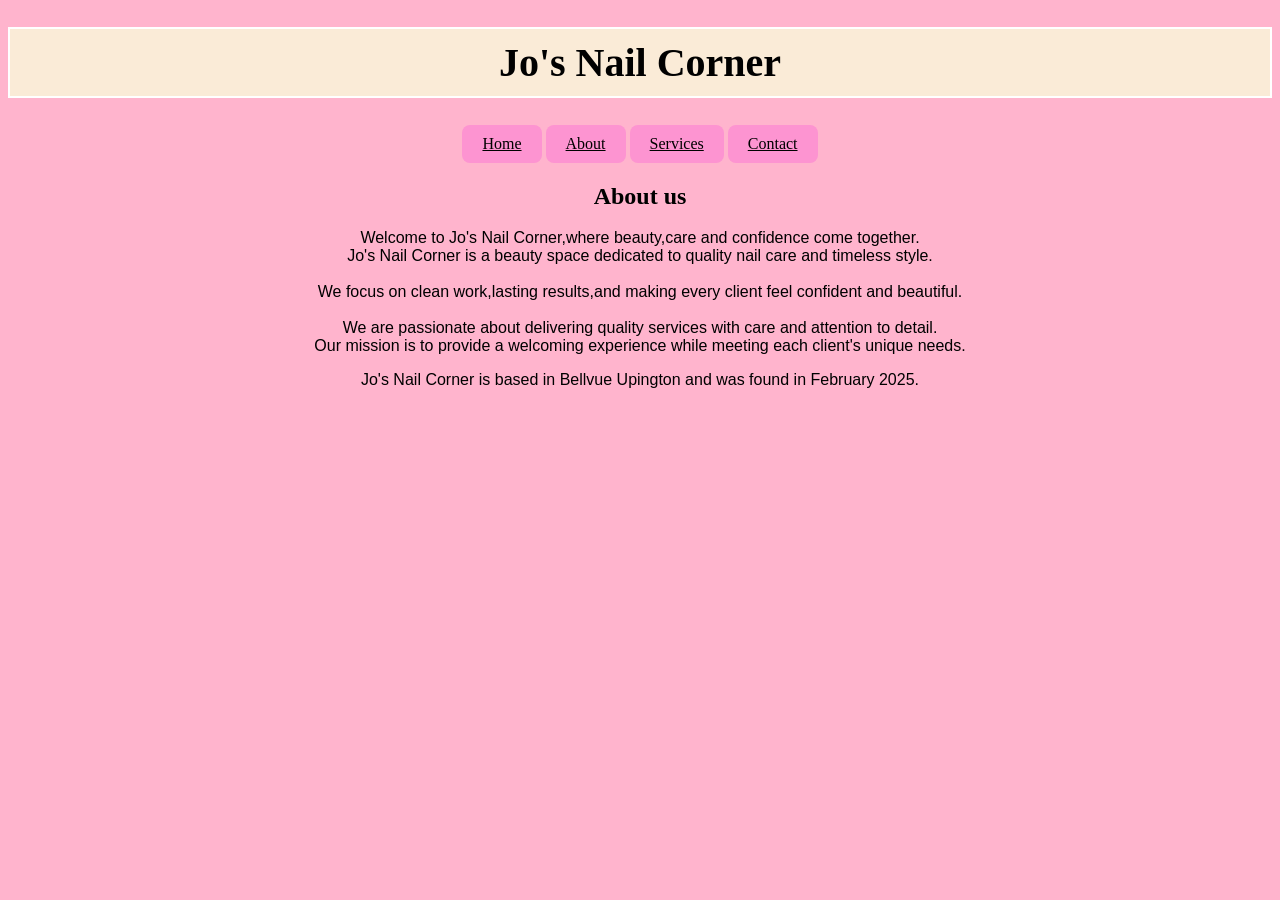
<file: about.html>
<!DOCTYPE html>
<html lang="en">
<head>
    <meta charset="UTF-8">
    <meta name="viewport" content="width=device-width, initial-scale=1.0">
    <link rel="stylesheet" href="style.css">
    <title>My Website</title>
</head>
<body>
        <h1>Jo's Nail Corner </h1>

    <nav class="navbar">
        <a href="index.html" class="nav-link">Home</a>
        <a href="about.html" class="nav-link">About</a>
        <a href="services.html" class="nav-link">Services</a>
        <a href="contact.html" class="nav-link">Contact</a>
    </nav>
<h2>About us</h2>
<p>
    Welcome to Jo's Nail Corner,where beauty,care and confidence come together.<br>Jo's Nail Corner is a beauty space dedicated to quality nail care and timeless style.</br><br>We focus on clean work,lasting results,and making every client feel confident and beautiful.</br>
   <br>We are passionate about delivering quality services with care and attention to detail.</br>Our mission is to provide a welcoming experience while meeting each client's unique needs.
</p>
 <p>Jo's Nail Corner is based in Bellvue Upington and was found in February 2025.</p>
 
</body>
</html>
</file>
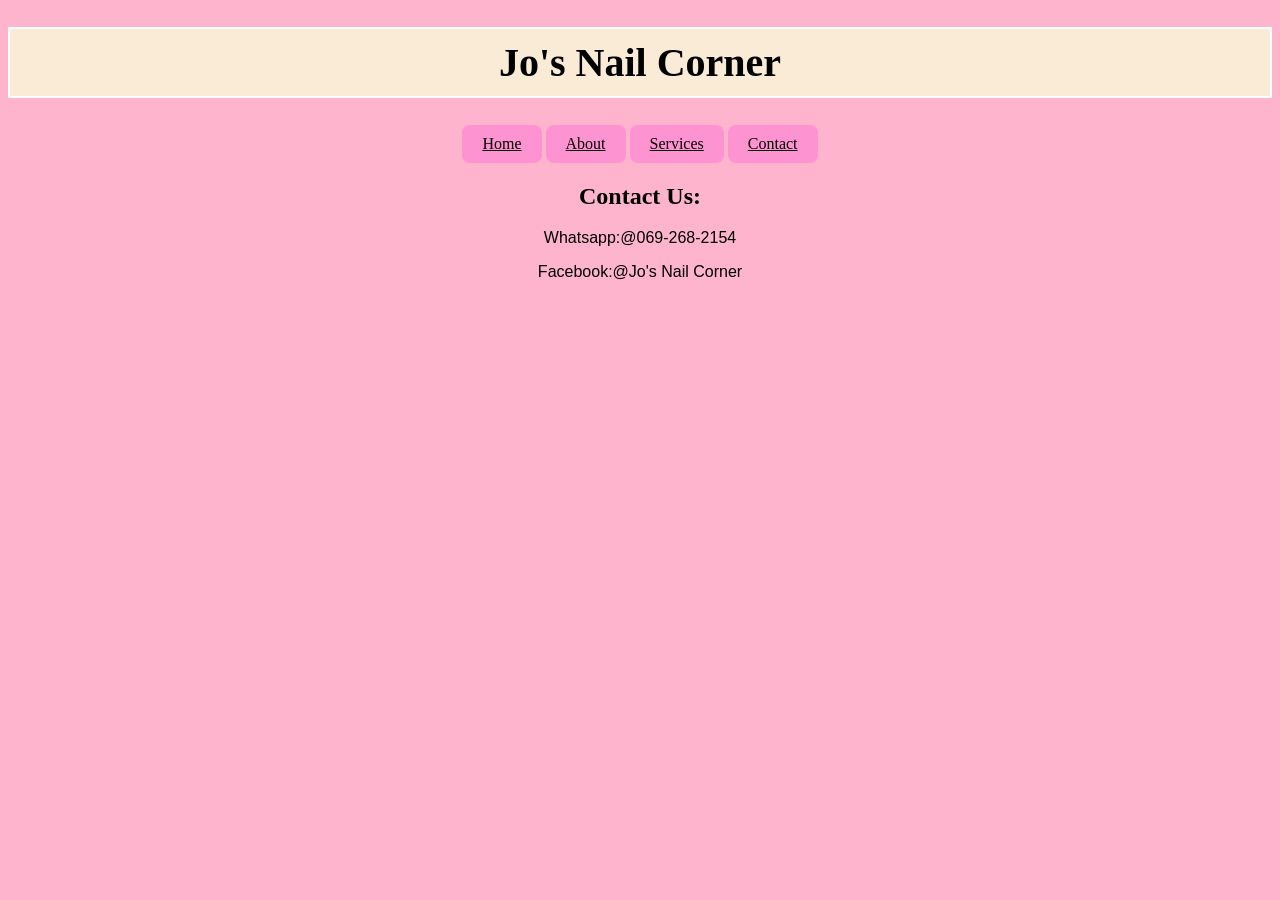
<file: contact.html>
<!DOCTYPE html>
<html lang="en">
<head>
    <meta charset="UTF-8">
    <meta name="viewport" content="width=device-width, initial-scale=1.0">
    <link rel="stylesheet" href="style.css">
    <title>My website</title>
        

</head>
<body>
            <h1> Jo's Nail Corner </h1>

    <nav class="navbar">
        <a href="index.html" class="nav-link">Home</a>
        <a href="about.html" class="nav-link">About</a>
        <a href="services.html" class="nav-link">Services</a>
        <a href="contact.html" class="nav-link">Contact</a>
    </nav>

            <h2>Contact Us:</h2>
            <div class="contact">
             <p>Whatsapp:@069-268-2154</p>
             <p>Facebook:@Jo's Nail Corner</p>

         </div>
</body>
</html>
</file>
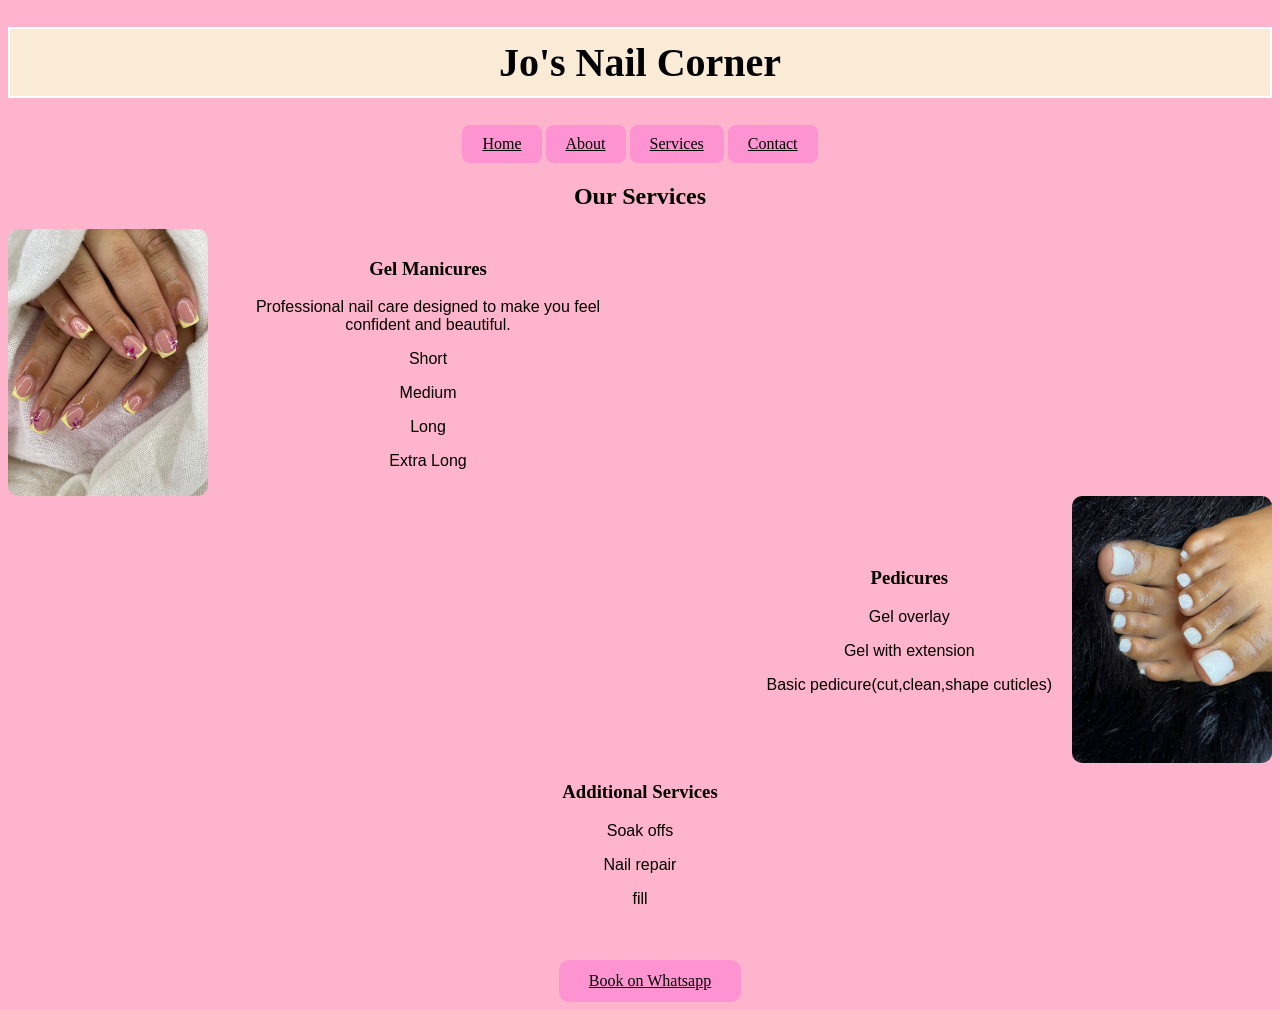
<file: services.html>
<!DOCTYPE html>
<html lang="en">
<head>
    <meta charset="UTF-8">
    <meta name="viewport" content="width=device-width, initial-scale=1.0">
    <link rel="stylesheet" href="style.css">
    <title>My website</title>
</head>
<body>
        <h1> Jo's Nail Corner </h1>

     <nav class="navbar">
        <a href="index.html" class="nav-link">Home</a>
        <a href="about.html" class="nav-link">About</a>
        <a href="services.html" class="nav-link">Services</a>
        <a href="contact.html" class="nav-link">Contact</a>
    </nav>
    <h2>Our Services</h2>

    <div class="image-text">
<img src="images/nails.jpg" alt="nails">
<div class="text">
<h3>Gel Manicures</h3>
    <p>Professional nail care designed to make you feel confident and beautiful.</p>
        <p>Short</p>
        <p>Medium</p>
        <p>Long</p>
        <p>Extra Long</p>
        </div>
    </div>

          
                 <div class="image-text reverse">
                    <img src="images/toes.jpg" alt="pedicure">
                    <div class="text2">
                  <h3>Pedicures</h3>
                 <p>Gel overlay</p>
                <p>Gel with extension</p>
                <p>Basic pedicure(cut,clean,shape cuticles)</p>

                 </div>
           </div>

<h3>Additional Services</h3>
<p>Soak offs</p>
<p>Nail repair</p>
<p>fill</p>

<br></br>

<a href="https://wa.me/0692682154"class="book-btn">Book on Whatsapp</a>
</body>
</html>
</file>
<file: style.css>
h1{
    font-size: 40px;
    font-family: "playfair display",serif;
    border: 2px solid white;
    background-color: antiquewhite;
    padding: 10px;
    text-align:center;
}
@keyframes welcomeAnim{
    from{
        opacity:1;
        transform:translateY(-40px);
    }
    to{
        opacity:1;
        transform: translateY(0);
    }
}
.home2{
    background-color: transparent;
    border: none;
    animation:welcomeAnim 2.0s ease-in-out;
    color:black;
    height: 55vh;
    display: flex;
    text-shadow: 2px 2px 8px rgb(255, 111, 154);
    font-size: 50px;
    justify-content: center;
    flex-direction: column;
    
}
h2{
    font-family: 'Times New Roman', Times, serif;
}
body.home {
    background-image: url("images/nails.jpg");
    background-size:cover;
    background-position: center;
    background-repeat: no-repeat;
}
body{

    background-color: #ffb4cd;
    font-family:"Poppins" sans-serif ;
    text-align: center;
    text-color:#333333
}
.nav-link{
    background-color:rgb(253, 148, 209);
    padding: 30px;
    text-align:center;
    
}
.nav-link{
    display:inline-block;
    background-color:rgb(253, 148, 209);
    color:rgb(0, 0, 0);
    text-decoration: underline;
    padding: 10px 20px;
    border-radius: 8px;
    font-size: 16px;
    transition: 0.3s;
}



.nav-link:hover{
color:#d4af37;
}
.logo{
position: absolute;
bottom: 20px;
right: 20px;
    width:100px;
    opacity: 0.9;
    height: 100px;
     margin-right: 20px;

}
.image-text {
   display: flex;
    align-items: center;
    gap: 20px;
}
.image-text img{
    width:200px ;
    border-radius: 10px;
}
.text{
    max-width: 400px;
}
p{
    font-family: 'Lucida Sans', 'Lucida Sans Regular', 'Lucida Grande', 'Lucida Sans Unicode', Geneva, Verdana, sans-serif;
}
.reverse{
     flex-direction: row-reverse;
}
.text2{
    max-width: 300px;
    align-items: right;
}
.text-image img{
    width:200px ;
    height: 200px;
    border-radius: 10px;
}
.contact{
    text-align: center;
}
.book-btn{
margin-left: 20px;
padding: 12px 30px;
font-size: 16px;
display: inline-block;
background-color: rgb(253, 148, 209);
color: rgb(0, 0, 0);
border-radius: 10px;
    }
</file>
